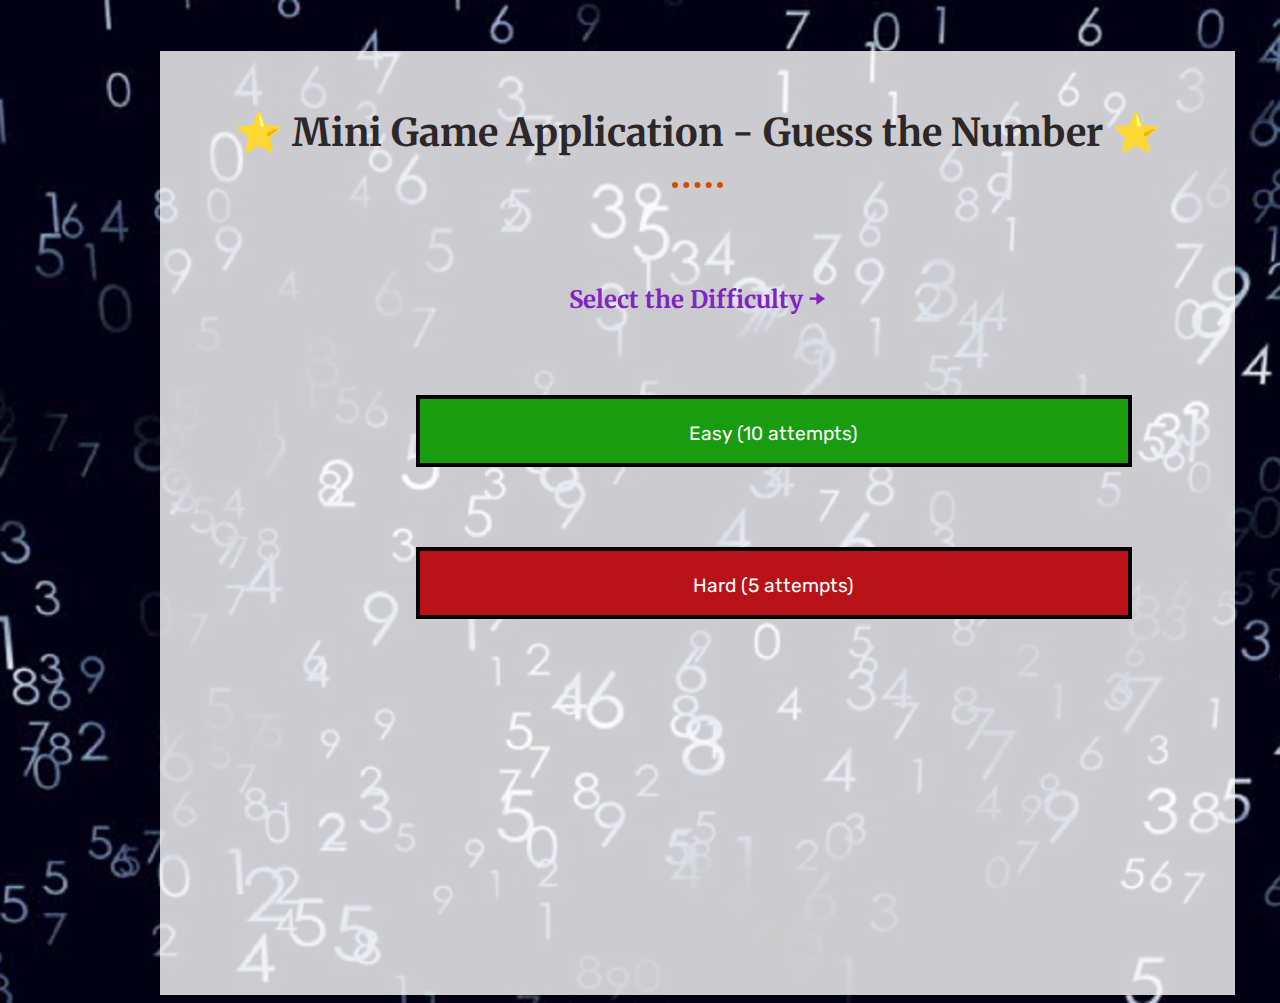
<file: index.html>
<!DOCTYPE html>

<html>

<head>
    <meta charset="utf-8">
    <title>Guess The Number Mini-Game</title>
    <meta name="description" content="Mini-Game Application - Guess the number.">
    <link rel="icon" href="images/number7.svg">

    <!-- Fonts CDN -->
    <link rel="preconnect" href="https://fonts.googleapis.com">
    <link rel="preconnect" href="https://fonts.gstatic.com" crossorigin>
    <link href="https://fonts.googleapis.com/css2?family=Merriweather:ital@1&display=swap" rel="stylesheet">
    <link href="https://fonts.googleapis.com/css2?family=Rubik&display=swap" rel="stylesheet">


    <link rel="stylesheet" href="css/styles.css">
</head>

<body>

    <div id="main">
        <h1 id="head">⭐ Mini Game Application - Guess the Number ⭐</h1>
        <hr class="stylish-hr">

        <h2 id="diff-text">Select the Difficulty ➡</h2>
        <div class="diff-box" id="box1">
            <br>
            Easy (10 attempts)
        </div>
        <div class="diff-box" id="box2">
            <br>
            Hard (5 attempts)
        </div>
    </div>

    <script src="https://ajax.googleapis.com/ajax/libs/jquery/3.5.1/jquery.min.js"></script>
    <script src="app.js"></script>
</body>

</html>
</file>
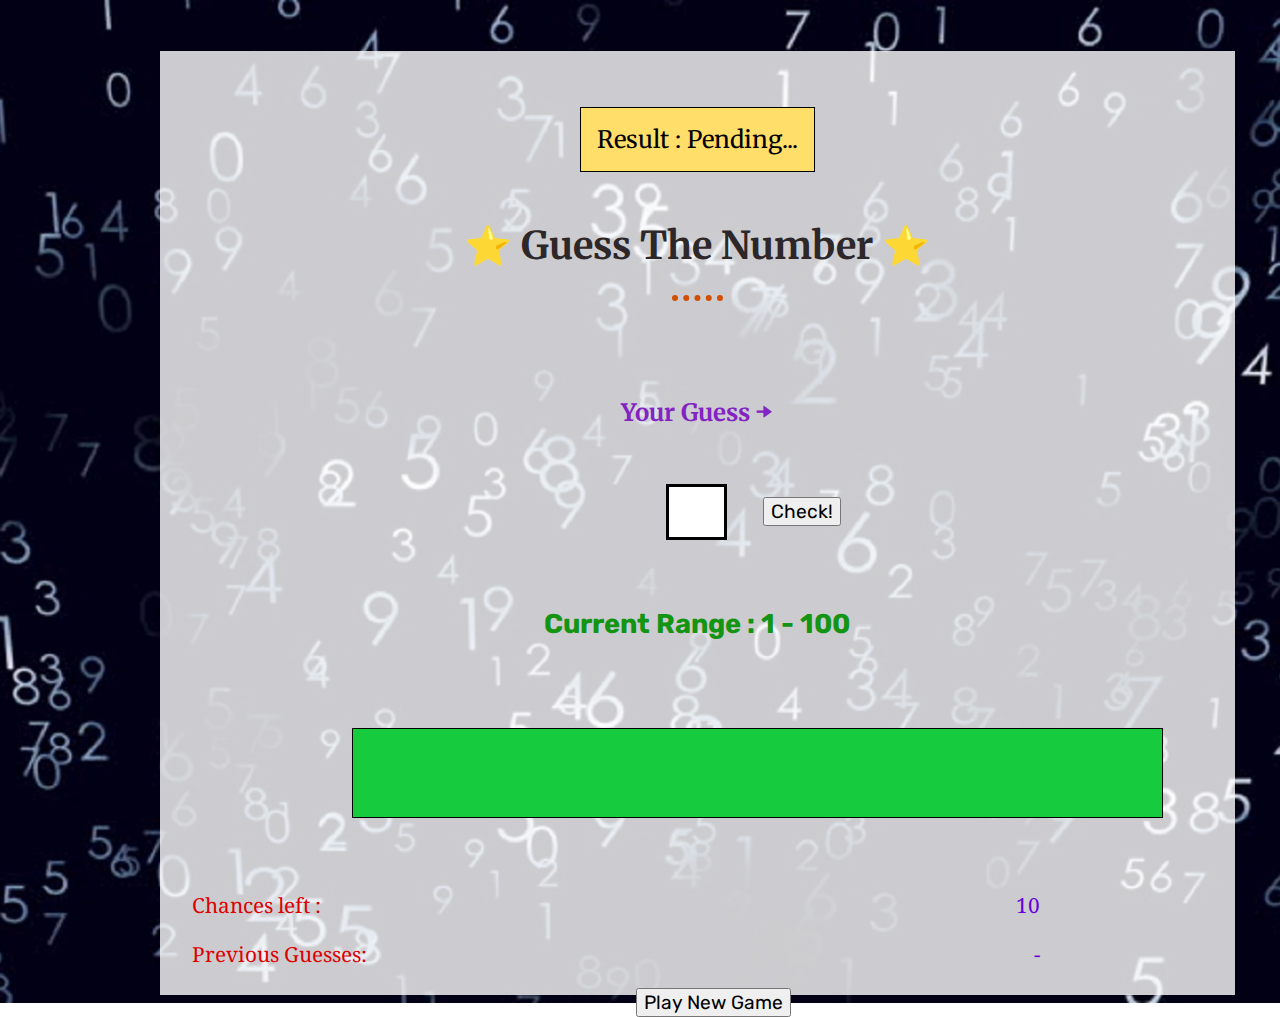
<file: redirect/gameEasy.html>
<!DOCTYPE html>

<html>

<head>
    <meta charset="utf-8">
    <title>Easy Level!</title>
    <meta name="description" content="Mini-Game Application - Guess the number.">
    <link rel="icon" href="../images/trophy.svg">

    <!-- Bootstrap CDN -->
    <link rel="stylesheet" href="https://cdn.jsdelivr.net/npm/bootstrap@4.6.1/dist/css/bootstrap.min.css" integrity="sha384-zCbKRCUGaJDkqS1kPbPd7TveP5iyJE0EjAuZQTgFLD2ylzuqKfdKlfG/eSrtxUkn" crossorigin="anonymous">
    <script src="https://cdn.jsdelivr.net/npm/jquery@3.5.1/dist/jquery.slim.min.js" integrity="sha384-DfXdz2htPH0lsSSs5nCTpuj/zy4C+OGpamoFVy38MVBnE+IbbVYUew+OrCXaRkfj" crossorigin="anonymous"></script>
    <script src="https://cdn.jsdelivr.net/npm/bootstrap@4.6.1/dist/js/bootstrap.bundle.min.js" integrity="sha384-fQybjgWLrvvRgtW6bFlB7jaZrFsaBXjsOMm/tB9LTS58ONXgqbR9W8oWht/amnpF" crossorigin="anonymous"></script>

    <!-- Fonts CDN -->
    <link rel="preconnect" href="https://fonts.googleapis.com">
    <link rel="preconnect" href="https://fonts.gstatic.com" crossorigin>
    <link href="https://fonts.googleapis.com/css2?family=Merriweather:ital@1&display=swap" rel="stylesheet">
    <link href="https://fonts.googleapis.com/css2?family=Rubik&display=swap" rel="stylesheet">
    <link href="https://fonts.googleapis.com/css2?family=Noto+Serif&display=swap" rel="stylesheet">
    
    <link rel="stylesheet" href="../css/styles.css">
</head>

<body>

    <div id="main">
        <p class="res-box">Result : <span id="res-str"> Pending... </span> </p>
        <h1 id="head">⭐ Guess The Number ⭐</h1>
        <hr class="stylish-hr">

        <h2 id="diff-text">Your Guess ➡</h2>
        <br>

        <input type="number" min="1" max="100" id="input-num">
        <button type="button" class="btn btn-primary" id="check-num"> Check! </button>
        <br>
        <br>
        <h4>Current Range : <span id="low-num">1</span> - <span id="high-num">100</span> </h4>
        <br>
        <div class="range-bar">
            <div id="lower"> </div>
            <div id="in-range"> </div>
            <div id="higher"> </div>
        </div>

        <br>
        <p class="stats">Chances left : <span id="num-guess">10</span> </p>
        <p class="stats">Previous Guesses: <span id="guesses"> - </span> </p>

        <button type="button" class="btn btn-success" id="play-new"> Play New Game </button>

    </div>

    <script src="https://ajax.googleapis.com/ajax/libs/jquery/3.5.1/jquery.min.js"></script>
    <script src="gameplay.js"></script>
</body>

</html>
</file>
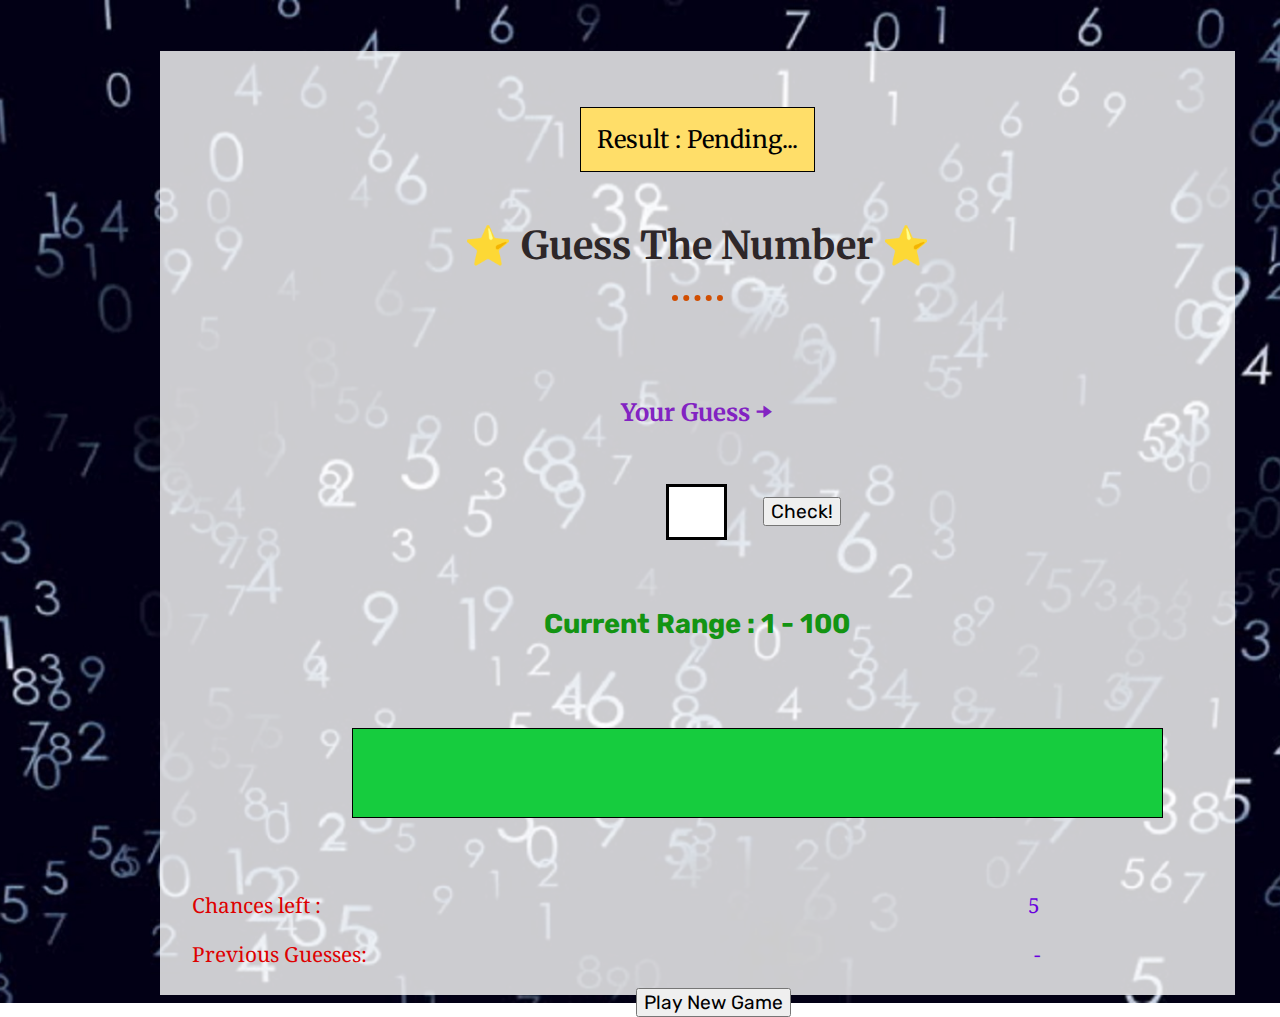
<file: redirect/gameHard.html>
<!DOCTYPE html>

<html>

<head>
    <meta charset="utf-8">
    <title>Hard Level!</title>
    <meta name="description" content="Mini-Game Application - Guess the number.">
    <link rel="icon" href="../images/trophy.svg">

    <!-- Bootstrap CDN -->
    <link rel="stylesheet" href="https://cdn.jsdelivr.net/npm/bootstrap@4.6.1/dist/css/bootstrap.min.css" integrity="sha384-zCbKRCUGaJDkqS1kPbPd7TveP5iyJE0EjAuZQTgFLD2ylzuqKfdKlfG/eSrtxUkn" crossorigin="anonymous">
    <script src="https://cdn.jsdelivr.net/npm/jquery@3.5.1/dist/jquery.slim.min.js" integrity="sha384-DfXdz2htPH0lsSSs5nCTpuj/zy4C+OGpamoFVy38MVBnE+IbbVYUew+OrCXaRkfj" crossorigin="anonymous"></script>
    <script src="https://cdn.jsdelivr.net/npm/bootstrap@4.6.1/dist/js/bootstrap.bundle.min.js" integrity="sha384-fQybjgWLrvvRgtW6bFlB7jaZrFsaBXjsOMm/tB9LTS58ONXgqbR9W8oWht/amnpF" crossorigin="anonymous"></script>

    <!-- Fonts CDN -->
    <link rel="preconnect" href="https://fonts.googleapis.com">
    <link rel="preconnect" href="https://fonts.gstatic.com" crossorigin>
    <link href="https://fonts.googleapis.com/css2?family=Merriweather:ital@1&display=swap" rel="stylesheet">
    <link href="https://fonts.googleapis.com/css2?family=Rubik&display=swap" rel="stylesheet">
    <link href="https://fonts.googleapis.com/css2?family=Noto+Serif&display=swap" rel="stylesheet">
    
    <link rel="stylesheet" href="../css/styles.css">
</head>

<body>

    <div id="main">
        <p class="res-box">Result : <span id="res-str"> Pending... </span> </p>
        <h1 id="head">⭐ Guess The Number ⭐</h1>
        <hr class="stylish-hr">

        <h2 id="diff-text">Your Guess ➡</h2>
        <br>

        <input type="number" min="1" max="100" id="input-num">
        <button type="button" class="btn btn-primary" id="check-num"> Check! </button>
        <br>
        <br>
        <h4>Current Range : <span id="low-num">1</span> - <span id="high-num">100</span> </h4>
        <br>
        <div class="range-bar">
            <div id="lower"> </div>
            <div id="in-range"> </div>
            <div id="higher"> </div>
        </div>

        <br>
        <p class="stats">Chances left : <span id="num-guess">5</span> </p>
        <p class="stats">Previous Guesses: <span id="guesses"> - </span> </p>

        <button type="button" class="btn btn-success" id="play-new"> Play New Game </button>

    </div>

    <script src="https://ajax.googleapis.com/ajax/libs/jquery/3.5.1/jquery.min.js"></script>
    <script src="gameplay.js"></script>
</body>

</html>
</file>
<file: css/styles.css>
body {

    background: url("../images/bg.jpg");
    background-repeat: no-repeat;
    background-size: cover;
    background-position: center;
    font-family: 'Merriweather', serif;
}

#main {
    margin-top: 4%;
    margin-left: 12%;
    width: 80%;
    height: 55rem;
    background-color: rgba(255, 255, 255, 0.8);
    text-align: center;
    padding : 2rem;
}

.res-box{
    font-size: 1.5rem;
    border: 1px solid #000000;
    display: inline-block;
    padding: 1rem;
    background-color: #FFDE69;
}

.res-won{
    background-color: #7AFF69;
}

.res-lost{
    background-color: #E86161;
}

#head{
  color: #2E2729;
  font-size: 2.4rem;
}

.stylish-hr{
    border: none;
    border-bottom: 2px dotted #D14E02;
    border-width: 6px;
    width: 5%;
}

#diff-text{
    margin-top: 6rem;
    color: #8223C2;
}

.diff-box{
    width: 70%;
    height: 4rem;
    margin-top: 5rem;
    margin-left: 14rem;
    font-size: 1.2rem;
    border: 4px solid #000000;
    font-family: 'Rubik', sans-serif;
}

#box1:hover , #box2:hover
{
    background-color: #2D8BBA;
    cursor: pointer;
    color: #000000;
}

#box1{
    background-color: #199C10;
    color: #FFFFFF;
}

#box2{
    background-color: #B81218;
    color: #FFFFFF; 
}

#input-num {
    width: 5%;
    height: 3rem;
    font-size: 1.2rem;
    text-align: center;
    border: 3px solid #000000;
    margin-top: 1rem;
    margin-left: 7rem;
}

.btn{
    font-family: 'Rubik', sans-serif;
    font-size: 1.2rem;
    margin-left: 2rem;
}

#main h4 {
    margin-top: 3rem;
    font-size: 1.7rem;
    font-family: 'Rubik', sans-serif;
    color: #139413;
}

.range-bar {
    margin: 2rem 10rem;
    display: flex;
    flex-direction: row;
    width: 80%;
    height: 10%;
    border: 1px #000000 solid;
  }
  
  .range-bar > div {
    text-align: center;
  }

#lower{
    flex : 0%;
    background-color: #F25111;
}

#in-range{
    flex : 100%;  
    background-color: #16CC3E;
}

#higher{
    flex : 0%;
    background-color: #F25111;
}

.stats{
    font-family: 'Noto Serif', serif;
    font-size: 1.3rem;
    text-align: left;
    color : #DE0000;
}

.stats > span {
    position: absolute;
    right : 15rem;
    color : #6800DE;
}
</file>
